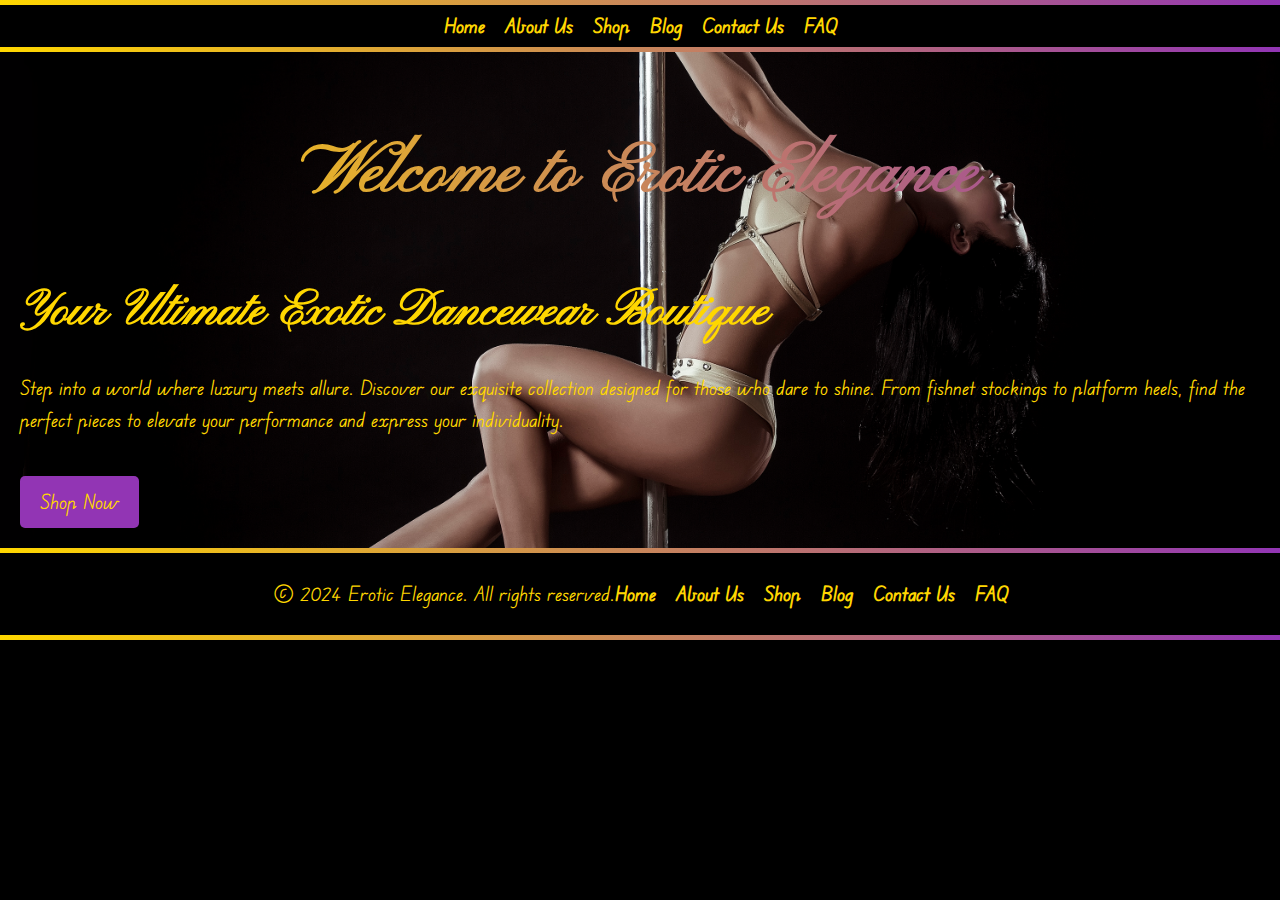
<file: index.html>
<!DOCTYPE html>
<html lang="en">
<head>
    <meta charset="UTF-8">
    <meta name="viewport" content="width=device-width, initial-scale=1.0">
    <title>Erotic Elegance</title>
    <link rel="stylesheet" href="CSS/styles.css">
    <style>
        @font-face {
            font-family: 'CustomFont';
            src: url('font/PinyonScript-Regular.ttf') format('truetype');
            font-weight: normal;
            font-style: normal;
        }
    </style>
</head>
<body>
    <header id="header">
        <nav>
            <ul>
                <li><a href="#home" onclick="navigateTo('home')">Home</a></li>
                <li><a href="#about" onclick="navigateTo('about')">About Us</a></li>
                <li><a href="#shop" onclick="navigateTo('shop')">Shop</a></li>
                <li><a href="#blog" onclick="navigateTo('blog')">Blog</a></li>
                <li><a href="#contact" onclick="navigateTo('contact')">Contact Us</a></li>
                <li><a href="#faq" onclick="navigateTo('faq')">FAQ</a></li>
            </ul>
        </nav>
    </header>

    <main id="main-content">
        <section id="home" class="content-section">
            <h1 class="title">Welcome to Erotic Elegance</h1>
            <h2>Your Ultimate Exotic Dancewear Boutique</h2>
            <p>Step into a world where luxury meets allure. Discover our exquisite collection designed for those who dare to shine. From fishnet stockings to platform heels, find the perfect pieces to elevate your performance and express your individuality.</p>
            <a href="#shop" class="cta" onclick="navigateTo('shop')">Shop Now</a>
        </section>

        <section id="about" class="content-section">
            <h2>About Erotic Elegance</h2>
            <p>At Erotic Elegance, we believe every performer deserves to feel confident, empowered, and irresistibly sexy. Our curated collection of dancewear and accessories is crafted to highlight your unique style and grace. Join us in celebrating the art of exotic dance with sophistication and flair.</p>
            <p><strong>Our Mission:</strong> To provide high-quality, luxurious dancewear that empowers you to shine on and off the stage.</p>
            <a href="#home" class="cta" onclick="navigateTo('home')">Back to Home</a>
        </section>

        <section id="shop" class="content-section">
            <h2>Shop</h2>
            <div class="product">
                <h3>Fishnet Stockings</h3>
                <p>Unleash your inner vixen with our sultry fishnet stockings, designed to captivate and enchant.</p>
            </div>
            <div class="product">
                <h3>Platform Heels</h3>
                <p>Step up your game with our stunning platform heels, perfect for adding height and drama to your performance.</p>
            </div>
            <div class="product">
                <h3>Sexy Costumes</h3>
                <p>Transform into your fantasy with our daring and unique costumes, tailored to make you the star of the show.</p>
            </div>
            <a href="#home" class="cta" onclick="navigateTo('home')">Back to Home</a>
        </section>

        <section id="blog" class="content-section">
            <h2>Blog</h2>
            <article>
                <h3>The Allure of Exotic Dance</h3>
                <p>Dive into the world of exotic dance with our tips, tricks, and insights. From performance guides to self-care tips, our blog is your go-to resource for all things exotic.</p>
                <p><strong>Latest Posts:</strong></p>
                <ul>
                    <li>Mastering the Art of Seduction on Stage</li>
                    <li>Top 5 Self-Care Rituals for Performers</li>
                    <li>How to Choose the Perfect Dancewear</li>
                </ul>
            </article>
            <a href="#home" class="cta" onclick="navigateTo('home')">Back to Home</a>
        </section>

        <section id="contact" class="content-section">
            <h2>Contact Us</h2>
            <form>
                <label for="name">Name:</label>
                <input type="text" id="name" name="name" required>
                <label for="email">Email:</label>
                <input type="email" id="email" name="email" required>
                <label for="message">Message:</label>
                <textarea id="message" name="message" required></textarea>
                <button type="submit">Submit</button>
            </form>
            <a href="#home" class="cta" onclick="navigateTo('home')">Back to Home</a>
        </section>

        <section id="faq" class="content-section">
            <h2>Frequently Asked Questions</h2>
            <div class="faq-item">
                <h3>How can I place an order?</h3>
                <p>Browse our shop, add items to your cart, and proceed to checkout. It’s that simple!</p>
            </div>
            <div class="faq-item">
                <h3>What are your shipping options?</h3>
                <p>We offer standard and express shipping worldwide. Check our Shipping Policy for more details.</p>
            </div>
            <div class="faq-item">
                <h3>Can I return or exchange an item?</h3>
                <p>Yes, we accept returns and exchanges within 30 days of purchase. Please refer to our Return Policy for more information.</p>
            </div>
            <div class="faq-item">
                <h3>How do I care for my dancewear?</h3>
                <p>Follow the care instructions on each product page to ensure your dancewear stays in perfect condition.</p>
            </div>
            <a href="#home" class="cta" onclick="navigateTo('home')">Back to Home</a>
        </section>
    </main>

    <footer id="footer">
        <p>&copy; 2024 Erotic Elegance. All rights reserved.</p>
        <nav>
            <ul>
                <li><a href="#home" onclick="navigateTo('home')">Home</a></li>
                <li><a href="#about" onclick="navigateTo('about')">About Us</a></li>
                <li><a href="#shop" onclick="navigateTo('shop')">Shop</a></li>
                <li><a href="#blog" onclick="navigateTo('blog')">Blog</a></li>
                <li><a href="#contact" onclick="navigateTo('contact')">Contact Us</a></li>
                <li><a href="#faq" onclick="navigateTo('faq')">FAQ</a></li>
            </ul>
        </nav>
    </footer>

    <script>
        function navigateTo(section) {
            document.querySelectorAll('.content-section').forEach(section => section.style.display = 'none');
            document.getElementById(section).style.display = 'block';
        }

        window.onload = function() {
            navigateTo('home');
        };
    </script>
</body>
</html>
</file>
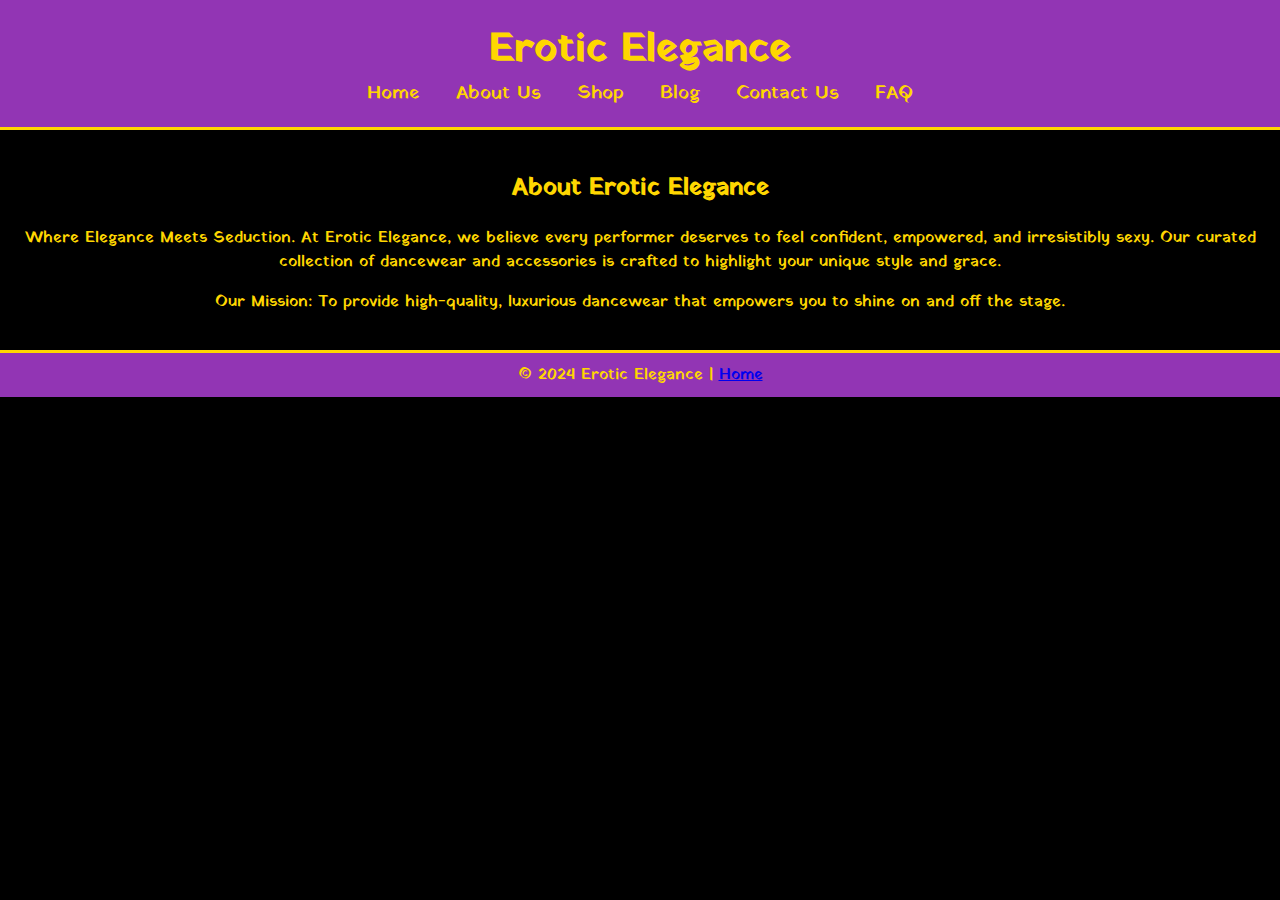
<file: about.html>
<!DOCTYPE html>
<html lang="en">
<head>
    <meta charset="UTF-8">
    <meta name="viewport" content="width=device-width, initial-scale=1.0">
    <title>About Us - Erotic Elegance</title>
    <link href="https://fonts.googleapis.com/css2?family=Yatra+One&display=swap" rel="stylesheet">
    <link rel="stylesheet" href="styles.css">
</head>
<body>
    <header>
        <div class="header-content">
            <h1>Erotic Elegance</h1>
            <nav>
                <a href="index.html">Home</a>
                <a href="about.html">About Us</a>
                <a href="shop.html">Shop</a>
                <a href="blog.html">Blog</a>
                <a href="contact.html">Contact Us</a>
                <a href="faq.html">FAQ</a>
            </nav>
        </div>
    </header>

    <main>
        <section class="about">
            <h2>About Erotic Elegance</h2>
            <p>Where Elegance Meets Seduction. At Erotic Elegance, we believe every performer deserves to feel confident, empowered, and irresistibly sexy. Our curated collection of dancewear and accessories is crafted to highlight your unique style and grace.</p>
            <p>Our Mission: To provide high-quality, luxurious dancewear that empowers you to shine on and off the stage.</p>
        </section>
    </main>

    <footer>
        <div class="footer-content">
            <p>&copy; 2024 Erotic Elegance | <a href="index.html">Home</a></p>
        </div>
    </footer>
</body>
</html>
</file>
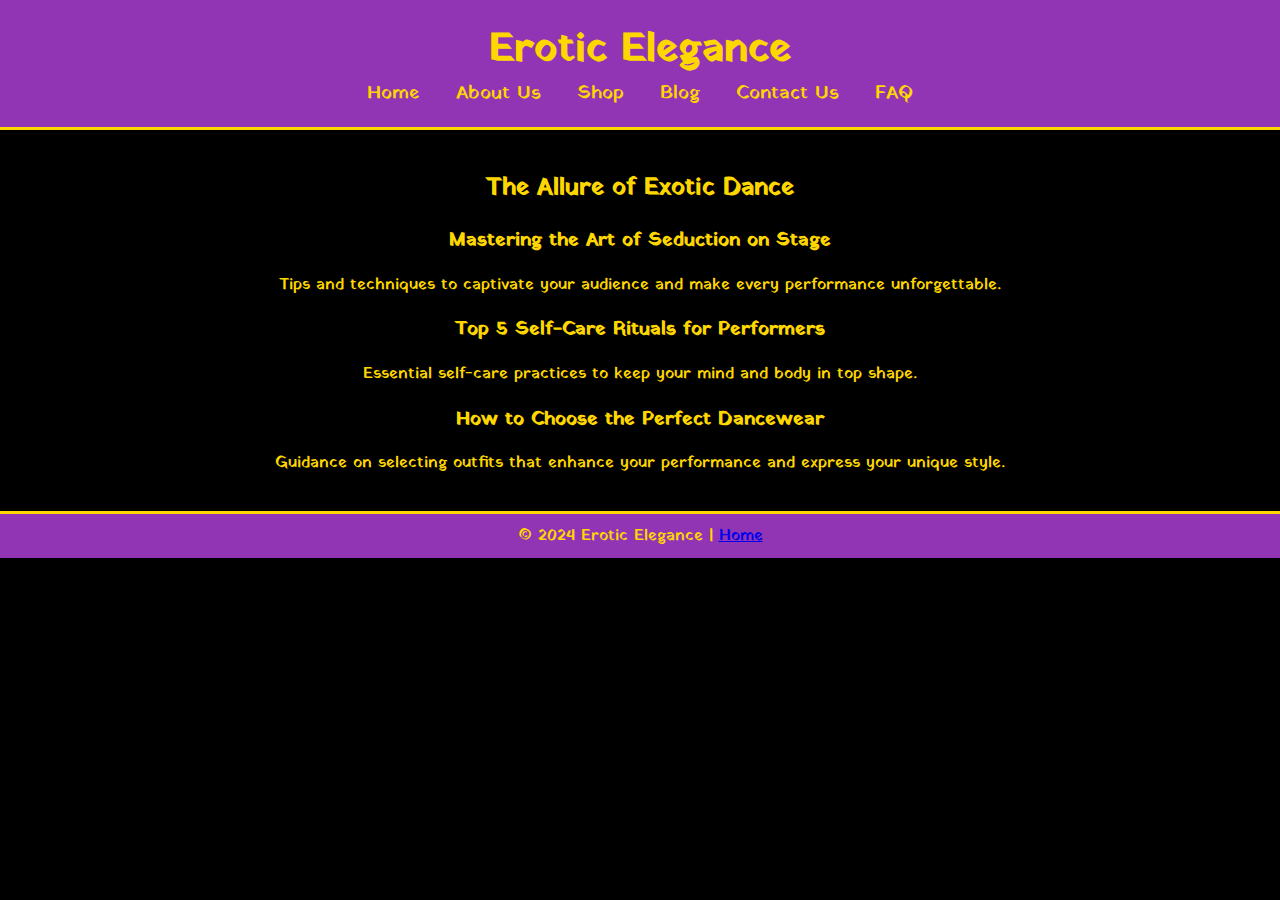
<file: blog.html>
<!DOCTYPE html>
<html lang="en">
<head>
    <meta charset="UTF-8">
    <meta name="viewport" content="width=device-width, initial-scale=1.0">
    <title>Blog - Erotic Elegance</title>
    <link href="https://fonts.googleapis.com/css2?family=Yatra+One&display=swap" rel="stylesheet">
    <link rel="stylesheet" href="styles.css">
</head>
<body>
    <header>
        <div class="header-content">
            <h1>Erotic Elegance</h1>
            <nav>
                <a href="index.html">Home</a>
                <a href="about.html">About Us</a>
                <a href="shop.html">Shop</a>
                <a href="blog.html">Blog</a>
                <a href="contact.html">Contact Us</a>
                <a href="faq.html">FAQ</a>
            </nav>
        </div>
    </header>

    <main>
        <section class="blog">
            <h2>The Allure of Exotic Dance</h2>
            <article>
                <h3>Mastering the Art of Seduction on Stage</h3>
                <p>Tips and techniques to captivate your audience and make every performance unforgettable.</p>
            </article>
            <article>
                <h3>Top 5 Self-Care Rituals for Performers</h3>
                <p>Essential self-care practices to keep your mind and body in top shape.</p>
            </article>
            <article>
                <h3>How to Choose the Perfect Dancewear</h3>
                <p>Guidance on selecting outfits that enhance your performance and express your unique style.</p>
            </article>
        </section>
    </main>

    <footer>
        <div class="footer-content">
            <p>&copy; 2024 Erotic Elegance | <a href="index.html">Home</a></p>
        </div>
    </footer>
</body>
</html>
</file>
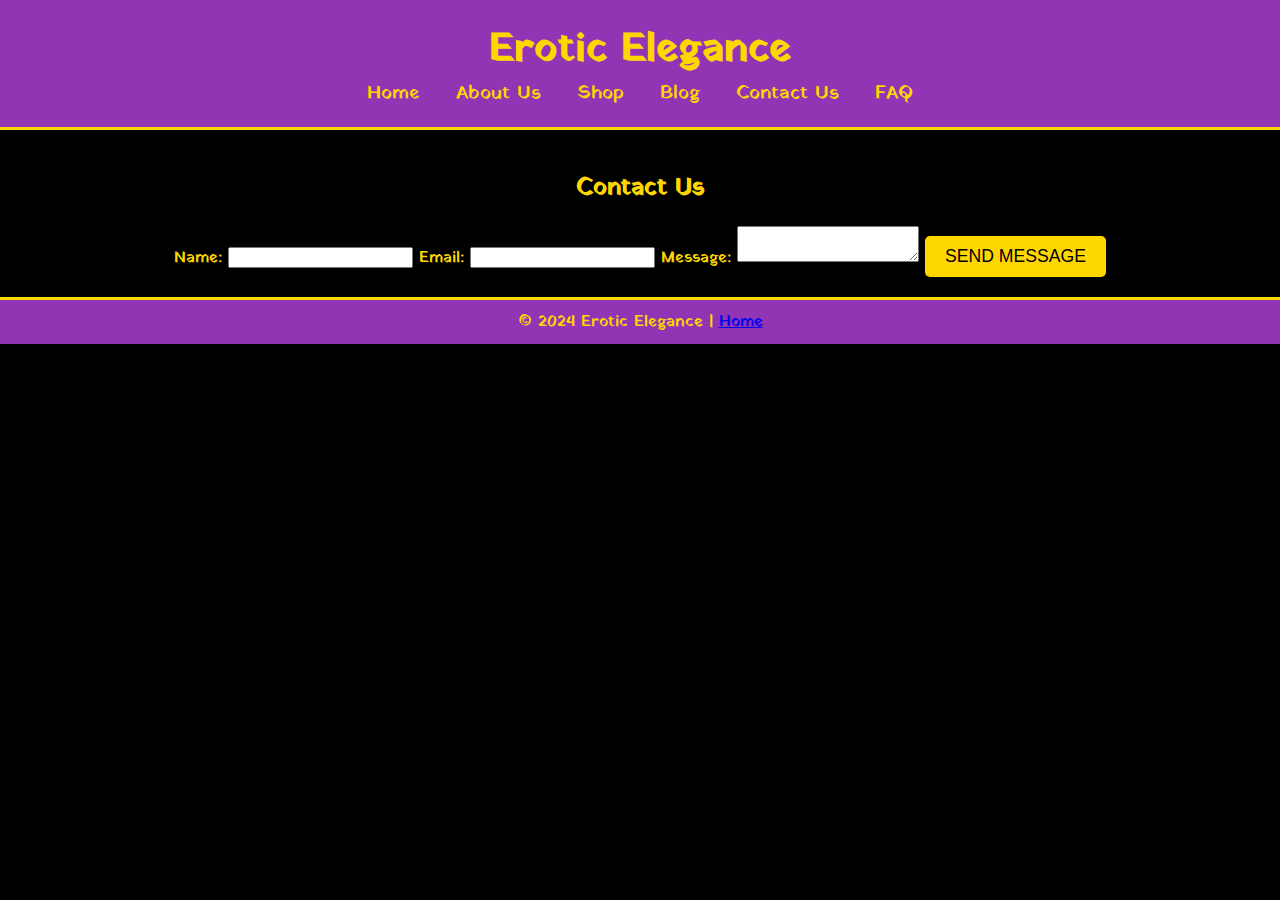
<file: contact.html>
<!DOCTYPE html>
<html lang="en">
<head>
    <meta charset="UTF-8">
    <meta name="viewport" content="width=device-width, initial-scale=1.0">
    <title>Contact Us - Erotic Elegance</title>
    <link href="https://fonts.googleapis.com/css2?family=Yatra+One&display=swap" rel="stylesheet">
    <link rel="stylesheet" href="styles.css">
</head>
<body>
    <header>
        <div class="header-content">
            <h1>Erotic Elegance</h1>
            <nav>
                <a href="index.html">Home</a>
                <a href="about.html">About Us</a>
                <a href="shop.html">Shop</a>
                <a href="blog.html">Blog</a>
                <a href="contact.html">Contact Us</a>
                <a href="faq.html">FAQ</a>
            </nav>
        </div>
    </header>

    <main>
        <section class="contact">
            <h2>Contact Us</h2>
            <form>
                <label for="name">Name:</label>
                <input type="text" id="name" name="name">

                <label for="email">Email:</label>
                <input type="email" id="email" name="email">

                <label for="message">Message:</label>
                <textarea id="message" name="message"></textarea>

                <button type="submit" class="cta-button">Send Message</button>
            </form>
        </section>
    </main>

    <footer>
        <div class="footer-content">
            <p>&copy; 2024 Erotic Elegance | <a href="index.html">Home</a></p>
        </div>
    </footer>
</body>
</html>
</file>
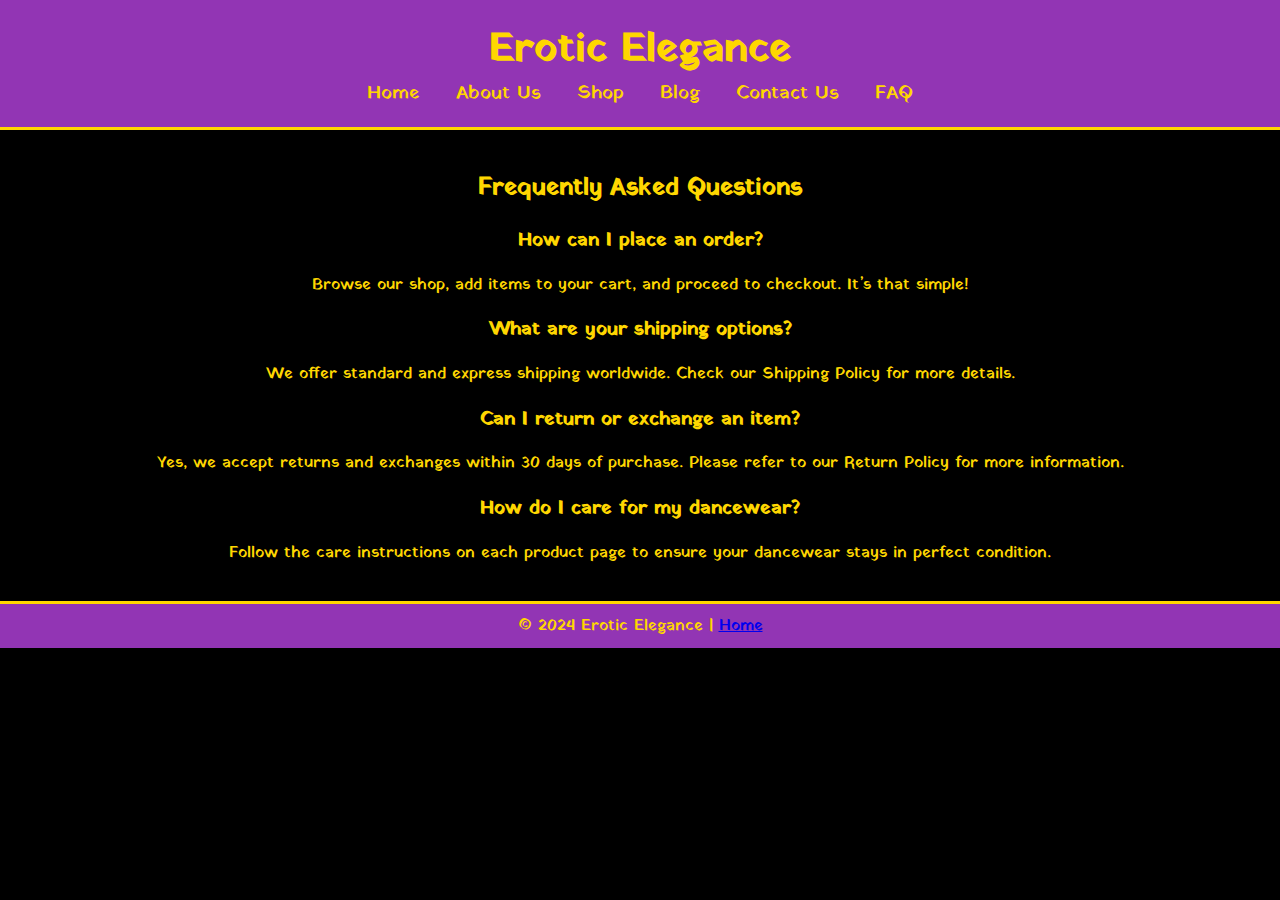
<file: faq.html>
<!DOCTYPE html>
<html lang="en">
<head>
    <meta charset="UTF-8">
    <meta name="viewport" content="width=device-width, initial-scale=1.0">
    <title>FAQ - Erotic Elegance</title>
    <link href="https://fonts.googleapis.com/css2?family=Yatra+One&display=swap" rel="stylesheet">
    <link rel="stylesheet" href="styles.css">
</head>
<body>
    <header>
        <div class="header-content">
            <h1>Erotic Elegance</h1>
            <nav>
                <a href="index.html">Home</a>
                <a href="about.html">About Us</a>
                <a href="shop.html">Shop</a>
                <a href="blog.html">Blog</a>
                <a href="contact.html">Contact Us</a>
                <a href="faq.html">FAQ</a>
            </nav>
        </div>
    </header>

    <main>
        <section class="faq">
            <h2>Frequently Asked Questions</h2>
            <article>
                <h3>How can I place an order?</h3>
                <p>Browse our shop, add items to your cart, and proceed to checkout. It’s that simple!</p>
            </article>
            <article>
                <h3>What are your shipping options?</h3>
                <p>We offer standard and express shipping worldwide. Check our Shipping Policy for more details.</p>
            </article>
            <article>
                <h3>Can I return or exchange an item?</h3>
                <p>Yes, we accept returns and exchanges within 30 days of purchase. Please refer to our Return Policy for more information.</p>
            </article>
            <article>
                <h3>How do I care for my dancewear?</h3>
                <p>Follow the care instructions on each product page to ensure your dancewear stays in perfect condition.</p>
            </article>
        </section>
    </main>

    <footer>
        <div class="footer-content">
            <p>&copy; 2024 Erotic Elegance | <a href="index.html">Home</a></p>
        </div>
    </footer>
</body>
</html>
</file>
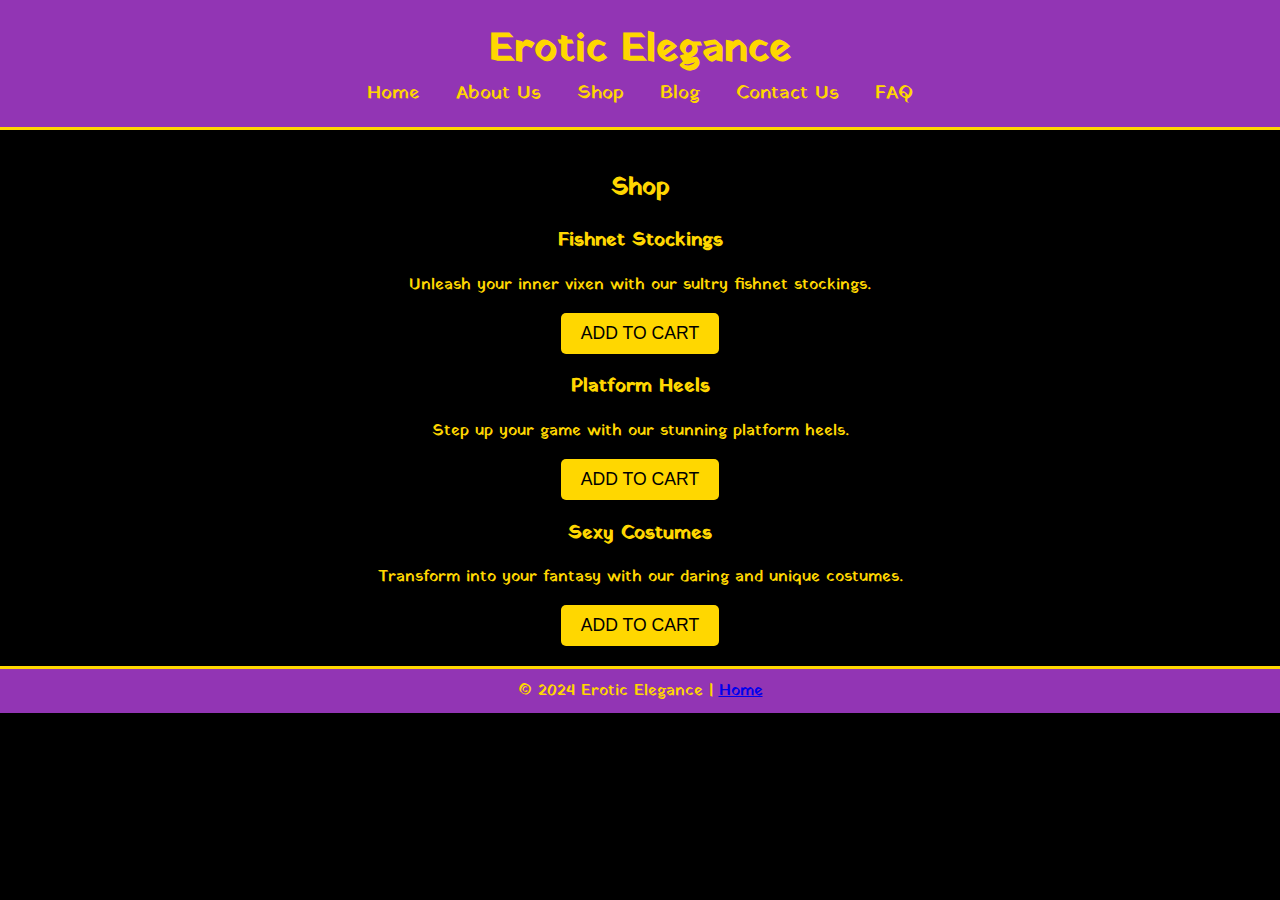
<file: shop.html>
<!DOCTYPE html>
<html lang="en">
<head>
    <meta charset="UTF-8">
    <meta name="viewport" content="width=device-width, initial-scale=1.0">
    <title>Shop - Erotic Elegance</title>
    <link href="https://fonts.googleapis.com/css2?family=Yatra+One&display=swap" rel="stylesheet">
    <link rel="stylesheet" href="styles.css">
</head>
<body>
    <header>
        <div class="header-content">
            <h1>Erotic Elegance</h1>
            <nav>
                <a href="index.html">Home</a>
                <a href="about.html">About Us</a>
                <a href="shop.html">Shop</a>
                <a href="blog.html">Blog</a>
                <a href="contact.html">Contact Us</a>
                <a href="faq.html">FAQ</a>
            </nav>
        </div>
    </header>

    <main>
        <section class="shop">
            <h2>Shop</h2>
            <div class="product">
                <h3>Fishnet Stockings</h3>
                <p>Unleash your inner vixen with our sultry fishnet stockings.</p>
                <button class="cta-button">Add to Cart</button>
            </div>
            <div class="product">
                <h3>Platform Heels</h3>
                <p>Step up your game with our stunning platform heels.</p>
                <button class="cta-button">Add to Cart</button>
            </div>
            <div class="product">
                <h3>Sexy Costumes</h3>
                <p>Transform into your fantasy with our daring and unique costumes.</p>
                <button class="cta-button">Add to Cart</button>
            </div>
        </section>
    </main>

    <footer>
        <div class="footer-content">
            <p>&copy; 2024 Erotic Elegance | <a href="index.html">Home</a></p>
        </div>
    </footer>
</body>
</html>
</file>
<file: CSS/styles.css>
@font-face {
    font-family: 'CustomParagraphFont';
    src: url('../font/eduvicwant.ttf') format('truetype'); /* Replace with the path to your custom font */
    font-weight: normal;
    font-style: normal;
}

/* Base Styles */
body {
    margin: 0;
    padding: 0;
    font-family: 'CustomParagraphFont', Arial, sans-serif; /* Use the custom font for body text */
    background-color: #000;
    color: #FFD700;
    line-height: 1.6;
    font-size: 20px;
}

a {
    color: #FFD700;
    text-decoration: none;
}

h1, h2, h3 {
    font-family: 'CustomFont', sans-serif; /* The font used for titles and headers */
}

/* Flexbox for Header and Footer with gradient borders */
header, footer {
    display: flex;
    justify-content: center;
    align-items: center;
    background-color: #000;
    padding: 10px 0;
    position: relative;
}

header::before, header::after, footer::before, footer::after {
    content: '';
    position: absolute;
    height: 5px;
    width: 100%;
    background: linear-gradient(90deg, #FFD700, #9235b4);
}

header::before, footer::before {
    top: 0;
}

header::after, footer::after {
    bottom: 0;
}

nav ul {
    list-style-type: none;
    padding: 0;
    margin: 0;
    display: flex;
    gap: 20px;
}

nav ul li {
    display: inline-block;
}

nav ul li a {
    font-weight: bold;
    transition: color 0.3s ease;
}

nav ul li a:hover {
    color: #9235b4;
}

/* Main Header with Gradient and Centered H1 */
h1.title {
    font-size: 3.5em;
    background: linear-gradient(90deg, #FFD700, #9235b4);
    -webkit-background-clip: text;
    -webkit-text-fill-color: transparent;
    text-align: center;
    margin-bottom: 20px;
}

/* Main Content with Background Image */
#main-content {
    padding: 20px;
    background-image: url('../assets/dancer_title.jpg'); /* Replace with the path to your image */
    background-size: cover;
    background-position: center;
    background-repeat: no-repeat;
    color: #FFD700;
    position: relative;
    z-index: 1;
}

.content-section {
    display: none;
}

h2 {
    font-size: 2.5em;
    margin-bottom: 10px;
    color: #FFD700;
}

.product, .faq-item {
    margin-bottom: 20px;
}

/* Forms */
form label {
    display: block;
    margin-bottom: 5px;
}

form input, form textarea {
    width: 100%;
    padding: 10px;
    margin-bottom: 10px;
    background-color: #333;
    border: 1px solid #FFD700;
    color: #FFD700;
    border-radius: 5px;
}

form button {
    padding: 10px 20px;
    background-color: #9235b4;
    color: #FFD700;
    border: none;
    cursor: pointer;
    border-radius: 5px;
    transition: background-color 0.3s ease;
}

form button:hover {
    background-color: #7610A1;
}

/* Call to Action */
.cta {
    display: inline-block;
    padding: 10px 20px;
    background-color: #9235b4;
    color: #FFD700;
    border-radius: 5px;
    transition: background-color 0.3s ease;
    margin-top: 20px;
}

.cta:hover {
    background-color: #7610A1;
}
</file>
<file: styles.css>
body {
    background-color: #000000;
    color: #FFD700;
    font-family: 'Yatra One', cursive;
    margin: 0;
    padding: 0;
}

header {
    background-color: #9235b4;
    border-bottom: 3px solid;
    border-image: linear-gradient(to right, #FFD700, #FFD700);
    border-image-slice: 1;
    padding: 20px;
    text-align: center;
}

header h1 {
    margin: 0;
    font-size: 2.5rem;
    color: #FFD700;
}

nav a {
    color: #FFD700;
    margin: 0 15px;
    text-decoration: none;
    font-size: 1.2rem;
}

nav a:hover {
    text-decoration: underline;
}

main {
    padding: 20px;
}

.intro, .about, .shop, .blog, .contact, .faq {
    text-align: center;
}

.cta-button {
    background-color: #FFD700;
    color: #000000;
    padding: 10px 20px;
    border: none;
    border-radius: 5px;
    text-transform: uppercase;
    font-size: 1.1rem;
    cursor: pointer;
}

.cta-button:hover {
    background-color: #FFC107;
}

footer {
    background-color: #9235b4;
    border-top: 3px solid;
    border-image: linear-gradient(to right, #FFD700, #FFD700);
    border-image-slice: 1;
    padding: 10px;
    text-align: center;
}

footer p {
    margin: 0;
    font-size: 1rem;
}
</file>
